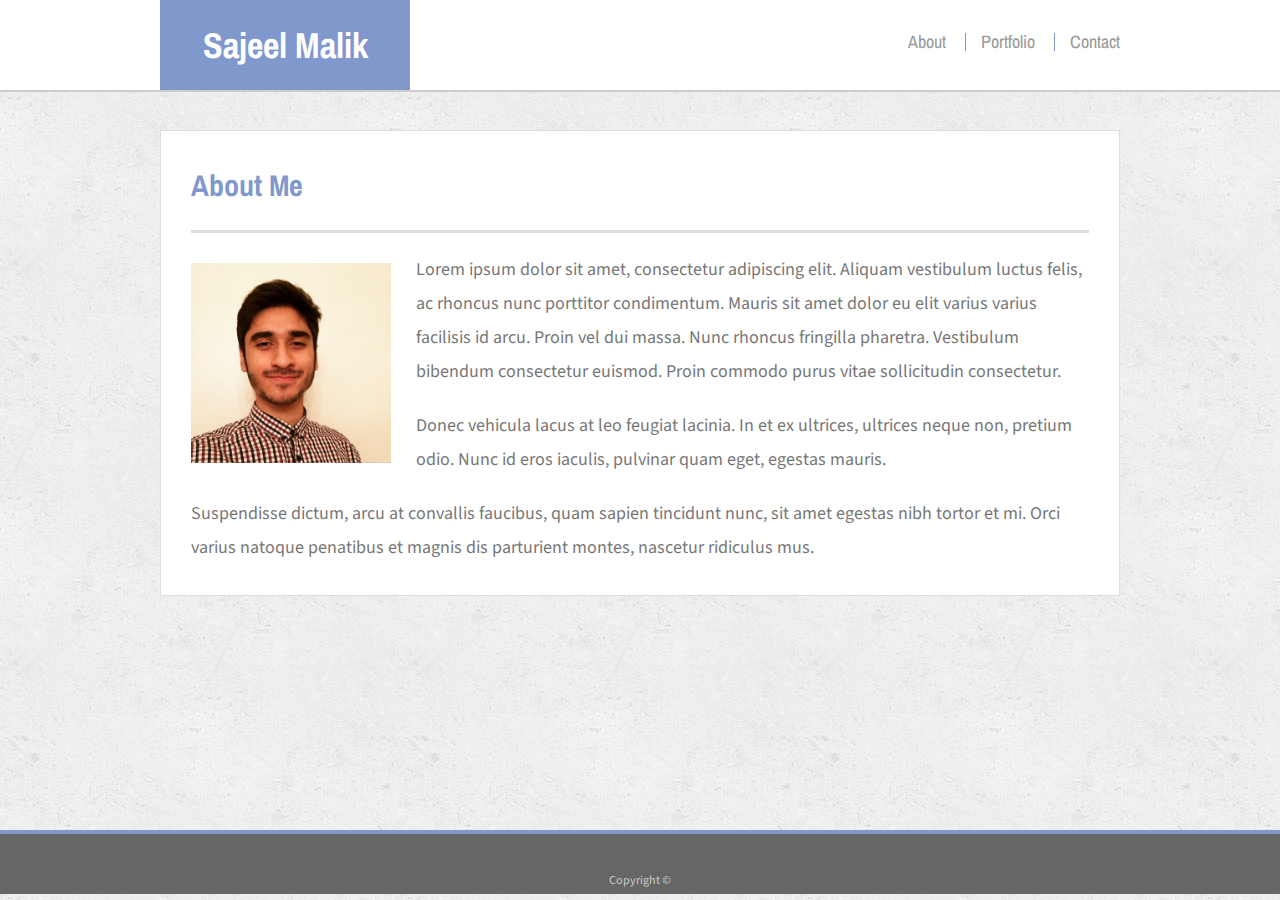
<file: index.html>
<!doctype html>
<html lang="en-us">

<head>
  <meta charset="UTF-8">
  <meta name="viewport" content="width=device-width, initial-scale=1.0">
  <title>About | Sajeel Malik</title>
  <link rel="stylesheet" type="text/css" href="assets/css/reset.css">
  <link href="https://fonts.googleapis.com/css?family=Archivo+Narrow:700|Source+Sans+Pro" rel="stylesheet">
  <link rel="stylesheet" type="text/css" href="assets/css/style.css">
</head>

<body>

  <header id="masthead">
    <div class="container">
      <a href="index.html" id="logo">Sajeel Malik</a>
      <nav>
        <a href="index.html">About</a>
        <a href="portfolio.html">Portfolio</a>
        <a href="contact.html">Contact</a>
      </nav>
    </div>
  </header>

  <div id="main-container" class="container">
    <section class="main-section">
      <h1>About Me</h1>

      <img src="assets/images/selfie.jpg" class="auth-image" alt="Sajeel Malik">

      <p>Lorem ipsum dolor sit amet, consectetur adipiscing elit. Aliquam vestibulum luctus felis, ac rhoncus nunc porttitor condimentum. Mauris sit amet dolor eu elit varius varius facilisis id arcu. Proin vel dui massa. Nunc rhoncus fringilla pharetra. Vestibulum bibendum consectetur euismod. Proin commodo purus vitae sollicitudin consectetur.</p>

      <p>Donec vehicula lacus at leo feugiat lacinia. In et ex ultrices, ultrices neque non, pretium odio. Nunc id eros iaculis, pulvinar quam eget, egestas mauris.</p>

      <p>Suspendisse dictum, arcu at convallis faucibus, quam sapien tincidunt nunc, sit amet egestas nibh tortor et mi. Orci varius natoque penatibus et magnis dis parturient montes, nascetur ridiculus mus.</p>

    </section>

  </div>

  <footer>
    <div class="container">
      Copyright &copy; 
    </div>
  </footer>
</body>

</html>
</file>
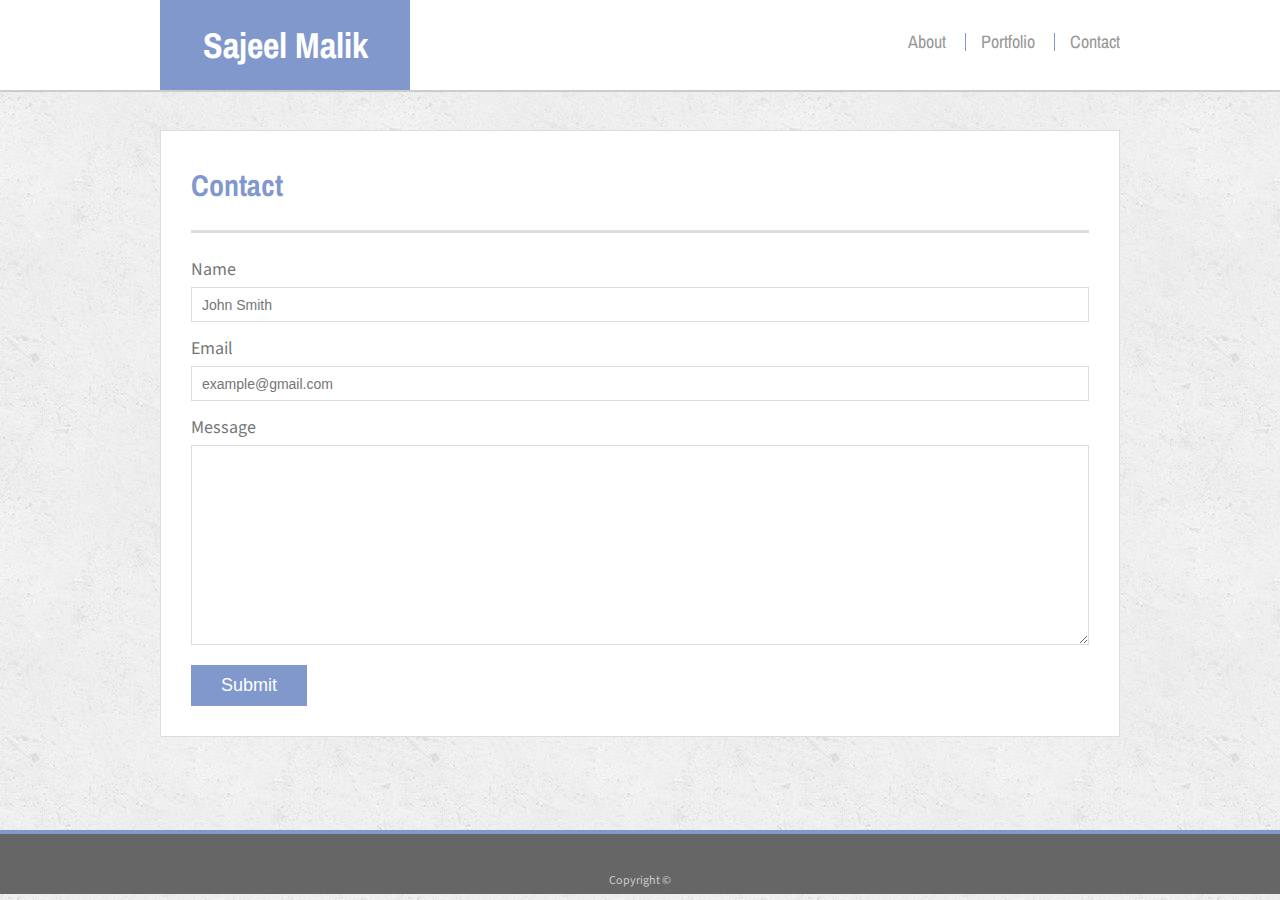
<file: contact.html>
<!doctype html>
<html lang="en-us">

<head>
  <meta charset="UTF-8">
  <meta name="viewport" content="width=device-width, initial-scale=1.0">
  <title>Contact | Sajeel Malik</title>
  <link rel="stylesheet" type="text/css" href="assets/css/reset.css">
  <link href="https://fonts.googleapis.com/css?family=Archivo+Narrow:700|Source+Sans+Pro" rel="stylesheet">
  <link rel="stylesheet" type="text/css" href="assets/css/style.css">
</head>

<body>

  <header id="masthead">
    <div class="container">
      <a href="index.html" id="logo">Sajeel Malik</a>
      <nav>
        <a href="index.html">About</a>
        <a href="portfolio.html">Portfolio</a>
        <a href="contact.html">Contact</a>
      </nav>
    </div>
  </header>

  <div id="main-container" class="container">
    <section class="main-section">
      <h1>Contact</h1>

      <form id="contact-form">
        <ul>
          <li>
            <label for="name">Name</label>
            <input type="text" id="name" name="name" placeholder="John Smith" required="required">
          </li>
          <li>
            <label for="email">Email</label>
            <input type="email" id="email" name="email" placeholder="example@gmail.com" required="required">
          </li>
          <li>
            <label for="message">Message</label>
            <textarea id="message" name="message" required="required"></textarea>
          </li>
        </ul>
        <input type="submit">
      </form>

    </section>

  </div>

  <footer>
    <div class="container">
      Copyright &copy; 
    </div>
  </footer>
</body>

</html>
</file>
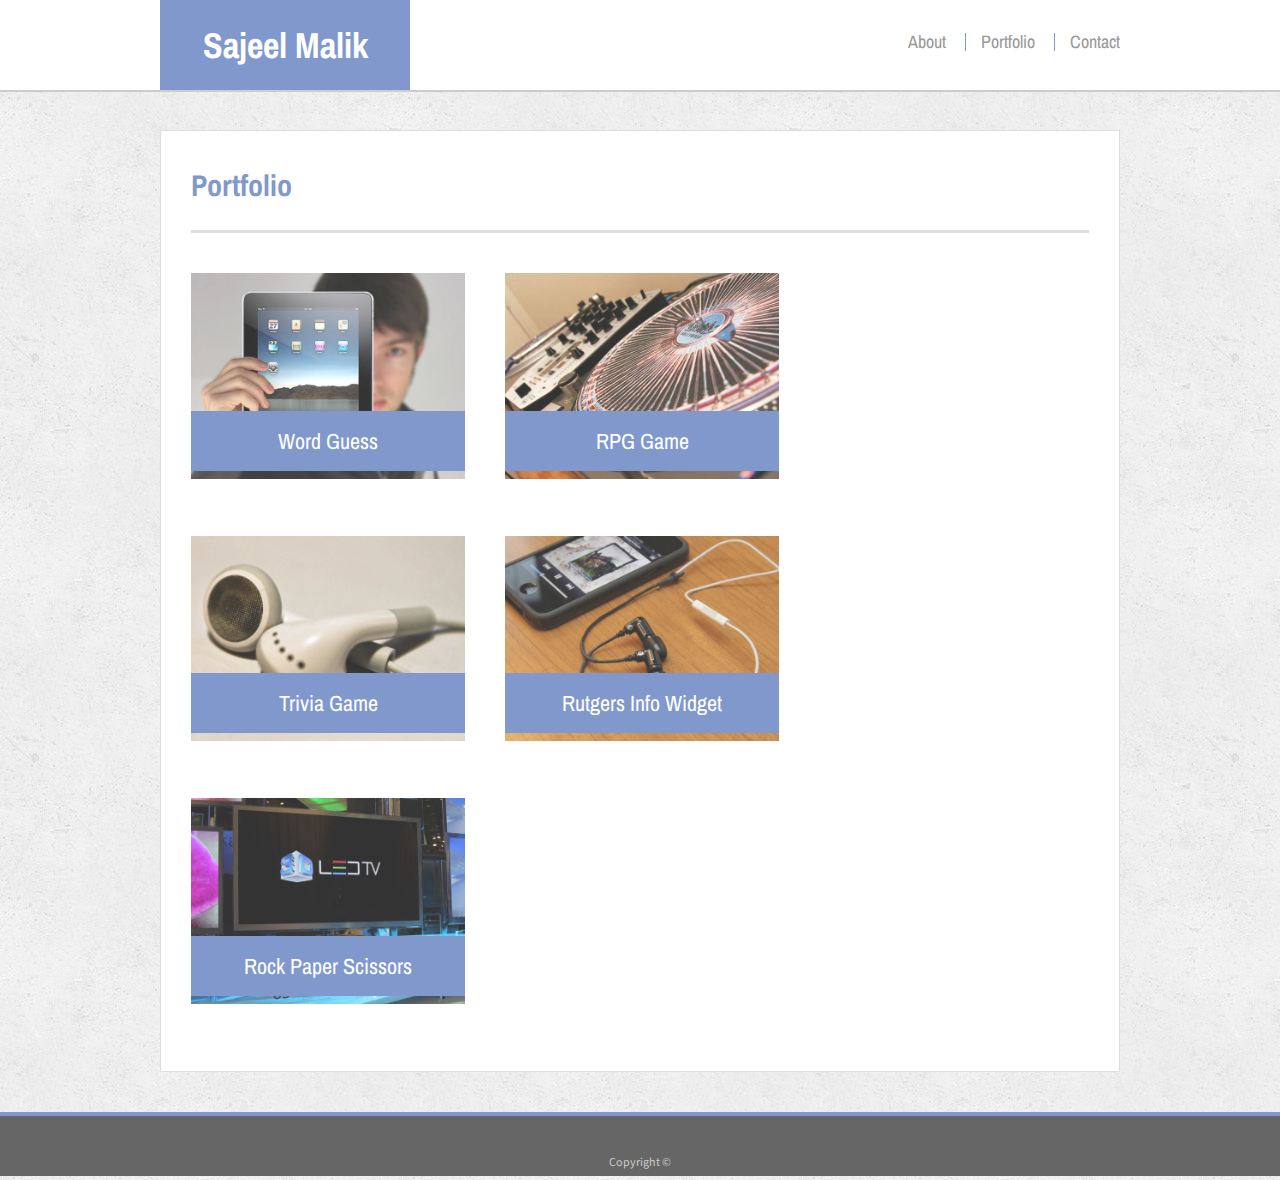
<file: portfolio.html>
<!doctype html>
<html lang="en-us">

<head>
  <meta charset="UTF-8">
  <meta name="viewport" content="width=device-width, initial-scale=1.0">
  <title>Portfolio | Sajeel Malik</title>
  <link rel="stylesheet" type="text/css" href="assets/css/reset.css">
    <link href="https://fonts.googleapis.com/css?family=Archivo+Narrow:700|Source+Sans+Pro" rel="stylesheet">
    <link rel="stylesheet" type="text/css" href="assets/css/style.css">

</head>

<body>

  <header id="masthead">
    <div class="container">
      <a href="index.html" id="logo">Sajeel Malik</a>
      <nav>
        <a href="index.html">About</a>
        <a href="portfolio.html">Portfolio</a>
        <a href="contact.html">Contact</a>
      </nav>
    </div>
  </header>

  <div id="main-container" class="container">
    <section class="main-section">
      <h1>Portfolio</h1>

      <div class="work">
        <img src="assets/images/technics-q-c-640-480-1.jpg" alt="Word Guess">
        
        <h3>Word Guess</h3>
      </div>
      <div class="work">
        <img src="assets/images/technics-q-c-640-480-2.jpg" alt="RPG Game">

        <h3>RPG Game</h3>
      </div>
      <div class="work">
        <img src="assets/images/technics-q-c-640-480-5.jpg" alt="Trivia Game">

        <h3>Trivia Game</h3>
      </div>
      <div class="work">
        <img src="assets/images/technics-q-c-640-480-7.jpg" alt="Rutgers Info Widget">

        <h3>Rutgers Info Widget</h3>
      </div>
      <div class="work">
        <img src="assets/images/technics-q-c-640-480-9.jpg" alt="Rock Paper Scissors">

        <h3>Rock Paper Scissors</h3>
      </div>

    </section>

  </div>

  <footer>
    <div class="container">
      Copyright &copy; 
    </div>
  </footer>
</body>

</html>
</file>
<file: assets/css/style.css>
body {
  font-family: 'Source Sans Pro', sans-serif;
  font-size: 18px;
  line-height: 34px;
  color: #777;
  background: url("../images/concrete_seamless.png");
}

* {
  box-sizing: border-box;
}

/* general */

.container {
  width: 100%;
  max-width: 960px;
  margin: 0 auto;
  clear: both;
}

h1,
h2,
h3,
p {
  margin-bottom: 20px;
}

p:last-child {
  margin-bottom: 0;
}

h1,
h2,
h3 {
  font-family: 'Archivo Narrow', sans-serif;
  font-weight: 700;
  color:  #8098cc;
}

h1 {
  padding-bottom: 20px;
  font-size: 30px;
  line-height: 49px;
  border-bottom: 3px solid #ddd;
}

h2,
h3 {
  font-size: 22px;
}

/* header */

#masthead {
  position: fixed;
  z-index: 99;
  width: 100%;
  margin: 0 0 30px;
  overflow: auto;
  color: #fff;
  background: #fff;
  border-bottom: 2px solid #ccc;
}

#logo {
  float: left;
  width: 250px;
  height: 90px;
  font-family: 'Archivo Narrow', sans-serif;
  font-size: 36px;
  font-weight: 700;
  line-height: 90px;
  color: #fff;
  text-align: center;
  text-decoration: none;
  background: #8098cc;
}

nav {
  font-family: 'Archivo Narrow', sans-serif;
  float: right;
  margin-top: 25px;
}

nav a {
  display: inline-block;
  padding-left: 15px;
  margin-left: 15px;
  line-height: 18px;
  color: #999;
  text-decoration: none;
  border-left: 1px solid  #8098cc;
}

nav a:first-child {
  border-left: 0 none;
}

/* footer */

footer {
  padding: 30px 0;
  clear: both;
  font-size: 12px;
  color: #fff;
  color: #ccc;
  text-align: center;
  background: #666;
  border-top: 4px solid #8098cc;
  height: 50px;
}

h3, h2 {
  padding-bottom: 20px;
  margin-bottom: 15px;
  line-height: 22px;
  border-bottom: 2px solid #eee;
}

/* main */

#main-container {
  padding-top: 130px;
  min-height: calc(100vh - 70px);
}

.main-section {
  float: left;
  width: 100%;
  max-width: 960px;
  padding: 30px;
  margin: 0 0 40px;
  background: #fff;
  border: 1px solid #ddd;
}

/* portfolio page */

.work {
  position: relative;
  float: left;
  width: 274px;
  margin: 20px 0 25px;
  overflow: auto;
}

.work:nth-child(even) {
  margin-right: 40px;
}

.work img {
  width: 100%;
  border: 0 none;
  opacity: 0.8;
}

.work h3 {
  position: absolute;
  bottom: 20px;
  width: 100%;
  padding: 15px;
  margin-bottom: 0;
  font-weight: 300;
  line-height: 30px;
  color: #fff;
  text-align: center;
  background:  #8098cc;
  border-bottom: 0;
}

.auth-image {
  float: left;
  width: 200px;
  height: auto;
  margin-top: 10px;
  margin-right: 25px;
}

/* contact page */

#contact-form ul {
  margin-bottom: 20px;
}

#contact-form li {
  margin-bottom: 10px;
}

label,
input[type=text],
input[type=email],
textarea {
  display: block;
  width: 100%;
}

input[type=text],
input[type=email],
textarea {
  height: 35px;
  padding: 0 10px;
  font-size: 14px;
  border: 1px solid #ddd;
}

textarea {
  height: 200px;
}

input[type=submit] {
  padding: 10px 30px;
  font-size: 18px;
  color: #fff;
  cursor: pointer;
  background:  #8098cc;
  border: 0 none;
}

@media screen and (max-width:980px){
  #logo {
      width:300px;
  }

  .work {
    float: none;
    margin: 10px;
    height: 300px;
    width: 300px;
    }
}

@media screen and (max-width:768px){

  #logo {
      width:250px;
  }

  nav {
    margin-right: 20px;
  }

  .work {
    float: none;
    margin: 10px;
    height: 300px;
    width: 300px;
    }
}

@media screen and (max-width:640px) {
  
  #logo {
    width: 100%;
    position: static;
  }

  nav {
    margin-right: 20px;
  }

  footer{
    position: relative;
  }

  .work {
    float: none;
    margin: 10px;
    width: 100%;
    }
}
</file>
